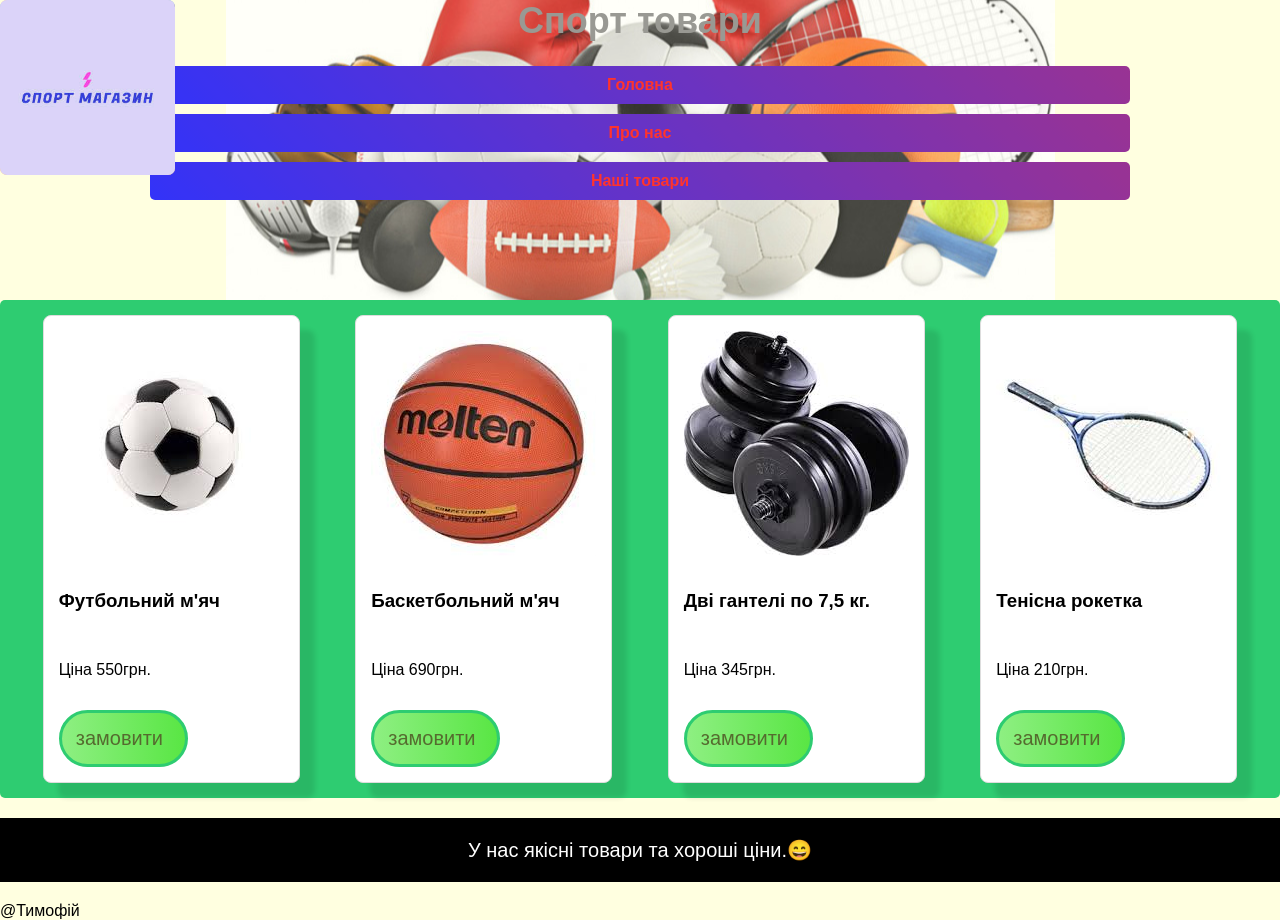
<file: index.html>
<html>
<title>Головна</title> 
  <link href="style.css" rel="stylesheet" type="text/css" /> 
<body>
    <header>
         <aside>
        <a href="https://youtu.be/1RoFYrh3c3E?si=f2F_iMILwtLMrZDC"><img src="brawl.jpg"></a>
    </aside>
        <!-- Шапка: назва сайту, логотип, навігація -->
       <img src="логотип.jpg" class="logo" >
        <h1>Спорт товари</h1>
       <nav>
            <a href="index.html" class="menu-link">Головна</a>
           <a  href="about_us.html" class="menu-link">Про нас</a>
           <a href="index.html" class="menu-link">Наші товари</a>
       </nav> 
    </header>
    <main class="menu">
        <!-- Основна інформація сайту -->
<div class="product-card">
       <img src="1.jpg" >
            <h3>Футбольний м'яч</h3>
            <p>Ціна 550грн.</p>
            <a href="замовити.html">замовити</a>
        </div>
       
    <div class="product-card">
        <img src="2.jpg">
        <h3>Баскетбольний м'яч</h3>
        <p>Ціна 690грн.</p>
        <a href="замовити.html">замовити</a>
    </div>
    
<div class="product-card">
     <img src="3.jpg">
    <h3>Дві гантелі по 7,5 кг.</h3>
    <p>Ціна 345грн.</p>
    <a href="замовити.html">замовити</a>
</div>

<div class="product-card">
<img src="4.jpg">
<h3>Тенісна рокетка</h3>
<p>Ціна 210грн.</p>
<a href="замовити.html">замовити</a>
</div>

    </main>
    <p class="t-1">У нас якісні товари та хороші ціни.😄</p>
    <footer>
        <!-- Підвал з додатковою інформацією та підписом автора -->
      @Тимофій
    </footer>
   
</body>

</html>
</file>
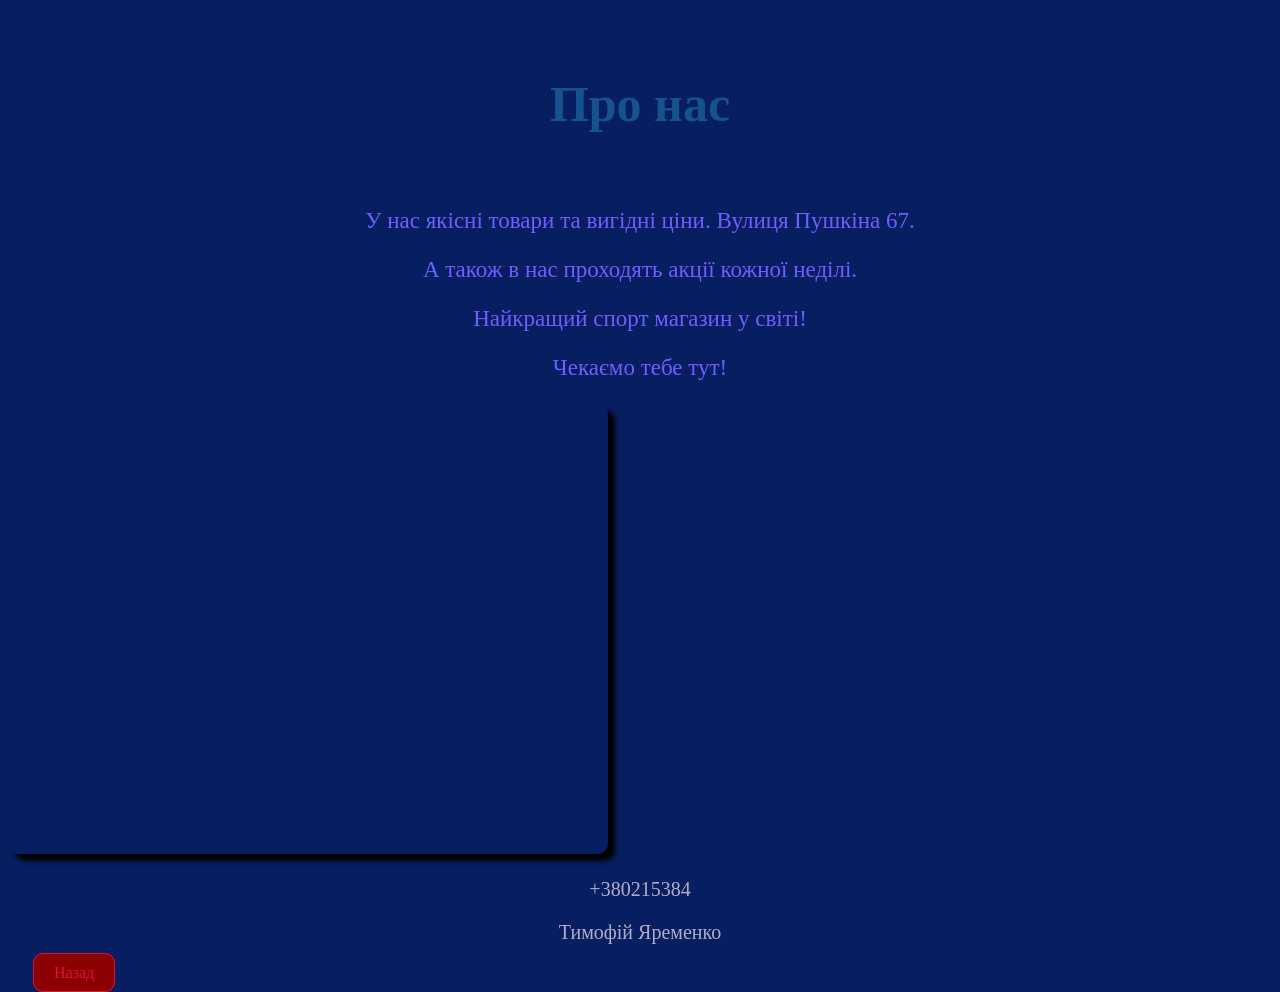
<file: about_us.html>
<!DOCTYPE html>
<html lang="en">
<head>
    <meta charset="UTF-8">
    <meta name="viewport" content="width=device-width, initial-scale=1.0">
    <title>Document</title>
    <link rel="stylesheet" href="style2.css">
</head>
<body>
<h1>Про нас</h1>
<p class="inf">У нас якісні товари та вигідні ціни. Вулиця Пушкіна 67. </p>
<p class="inf">А також в нас проходять акції кожної неділі.</p>
<p class="inf">Найкращий спорт магазин у світі!</p>
<p class="inf">Чекаємо тебе тут!</p>
<iframe src="https://www.google.com/maps/embed?pb=!1m18!1m12!1m3!1d161.4425527061426!2d30.742598555994245!3d46.46395799091037!2m3!1f0!2f0!3f0!3m2!1i1024!2i768!4f13.1!3m3!1m2!1s0x40c633d3e7db19f7%3A0x7a2282d913470c1e!2z0J_RgNC40LzQvtGA0YHRjNC60LjQuSDRgNCw0LnQvtC9LCDQntC00LXRgdCwLCDQntC00LXRgdGM0LrQsCDQvtCx0LvQsNGB0YLRjCwgNjUwMDA!5e1!3m2!1suk!2sua!4v1776510789330!5m2!1suk!2sua" width="600" height="450" style="border:0;" allowfullscreen="" loading="lazy" referrerpolicy="no-referrer-when-downgrade"></iframe>
<p>+380215384</p>
<p>Тимофій Яременко</p>
<a href="index.html" class="sos">Назад</a>
<body>
</file>
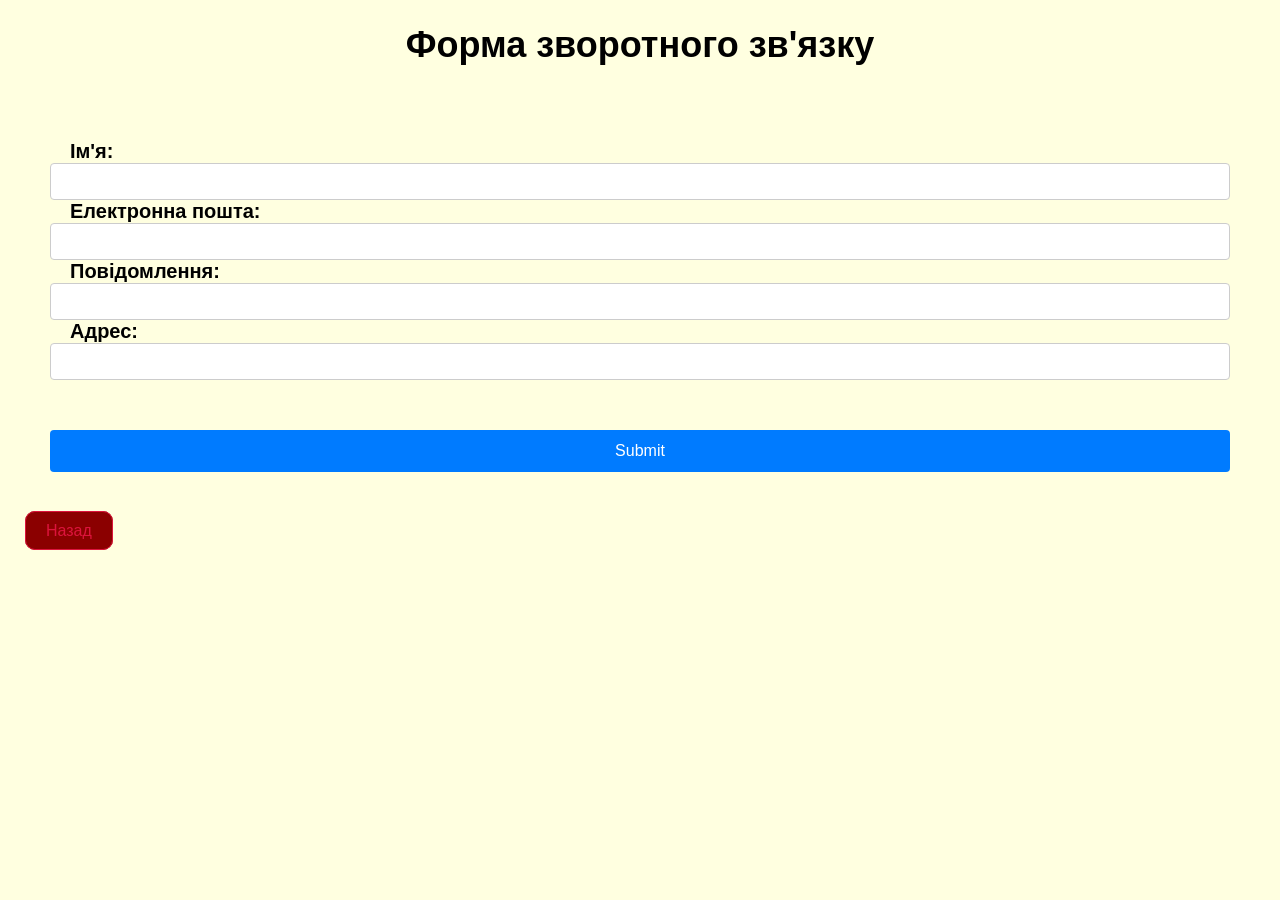
<file: замовити.html>
<!DOCTYPE html>
<html lang="en">
<head>
    <meta charset="UTF-8">
    <meta name="viewport" content="width=device-width, initial-scale=1.0">
    <title>Document</title>
    <link rel="stylesheet" href="style.css">
</head>
<body>
    <h1>Форма зворотного зв'язку</h1>
    <form action="">
       <label for="">Ім'я:</label>
      <input type="text"><br>
      <label for="">Електронна пошта:</label>
      <input type="text"><br>
      <label for="">Повідомлення:</label>
      <input type="text"><br>
      <label for="">Адрес:</label>
      <input type="text" >
<input type="submit"замовити class="btn">
    </form>
    <a href="index.html" class="button">Назад</a>
</body>
</html>
</file>
<file: style.css>
body{
  font-family: sans-serif;
  margin: 0;
  background-color: lightyellow;
 } 
header{
    background-image: url('5.jpg');
    color:grey;
    background-repeat:no-repeat;
   
   background-position:center;
   height: 300px;
   opacity: 0.8;

}
    h1{
        font-size: 36px;
        text-align: center;
        font-weight:bold ;

    }
.menu{
    list-style: none;
    margin: 0;
    background-color: #2ecc71;
    padding: 15px;
    border-radius: 5px;
    display: flex;
    justify-content: space-around;
}

.menu-link{
    display:flex ;
    justify-content: center;
    text-decoration: none;
    color: red;
    background-color: orange;
    font-weight: bold;
border-radius: 5px;
background-image: linear-gradient(45deg,  blue, purple  );
padding: 10px;
margin: 10px;
margin-left: 150px;
margin-right: 150px;

}

.menu-link:hover{
    box-shadow: 0 0 20px 5px #38295b;
    
}
.product-container {

    padding: 20px;
width: 100%;
    display: flex;
    justify-content: center;
    align-items: center;
    flex-wrap: wrap;
    gap:15px;
 
   
  
}

.product-card {
    flex-wrap: wrap;
    gap:15px;
    background-color: white;
    width: 200px;
    border: 1px solid #ddd;
    border-radius: 8px;
    padding: 15px;
    text-align: left;
    box-shadow: 15px 15px 5px rgba(0, 0, 0, 0.1);
    display: flex;
    justify-content: space-between;
    width: 225px;
}
.t-1{
    font-size: 20px;
    text-align: center;
    background-color: black;
    color: white;
    padding: 20px 15px;
}
    
.product-card a{
text-decoration:none;
color: darkolivegreen;
border: #2ecc71 solid 3px;
border-radius: 30px;
background-image: linear-gradient(to right,  #8EEF82, #59e644 );
font-size: 20px;
padding: 14px;
width: 95px;

}
    

/*Зроби цей сайт красивим 😉*/
form{
    padding: 50px;
}
label{
    font-size: 20px;
    font-weight: bold;
    padding: 20px;
}
input {
  width: 100%;
  padding: 10px;
  border: 1px solid #ccc;
  border-radius: 4px;
  box-sizing: border-box; /* Важливо! */
  transition: border-color 0.3s;}
.btn{
  width:100%;
  padding: 12px;
  background-color: #007BFF;
  color: white;
  border: none;
  border-radius: 4px;
  font-size: 16px;
  cursor: pointeer;
  transition: background-color 0.3s;
  margin-top: 50px;
  cursor: pointer;
 
}
.btn:hover{
    box-shadow: 7px 7px 5px black;
}
.button{
    text-decoration: none;
    color: crimson;
    background-color: darkred;
    border-radius:10px ;
    border: solid 1px;
    padding:10px 20px ;
    margin-left:25px;
    bottom: 20px;
    width: 150px;
}
.button:hover{
    box-shadow: 7px 7px 5px black;
}
.logo{
    border-radius:7px;
    display: flex;
    position: fixed;
    width: 175px;
    opacity: 1;
    top:0px;
}
.logo:hover{
    opacity: 0;
    z-index: -1;
}
.product-card a:hover{
    box-shadow: 7px 7px 5px #005B1A;
}
 aside{
    border-radius:7px;
    display: flex;
    position: fixed;
    width: 125px;
    position: fixed;
    top:0px;
    left:0px;
    

 }
 a img{
    width: 175px;
    height: 175px;
    border-radius: 7px;
 }
 aside:hover{
    opacity: 1;
 z-index: 1;
 }
</file>
<file: style2.css>
body{
    background-color: rgb(7, 31, 97);
}
h1{
   color: rgb(22, 82, 141);
   font-size: 50px;
   text-align: center;
   margin: 75px;
}
.inf{
    color: rgb(110, 94, 255);
    font-size: 23px;
}
iframe{
    border-radius: 10px;
    box-shadow: 7px 7px 5px black;
}
p{
    color: rgb(178, 172, 201);
    text-align: center;
    font-size: 20px;
}
.sos{
    text-decoration: none;
    color: crimson;
    background-color: darkred;
    border-radius:10px ;
    border: solid 1px;
    padding:10px 20px ;
    margin-left:25px;
    bottom: 20px;
    width: 150px;
}
.sos:hover{
     box-shadow: 7px 7px 5px black;
}
</file>
